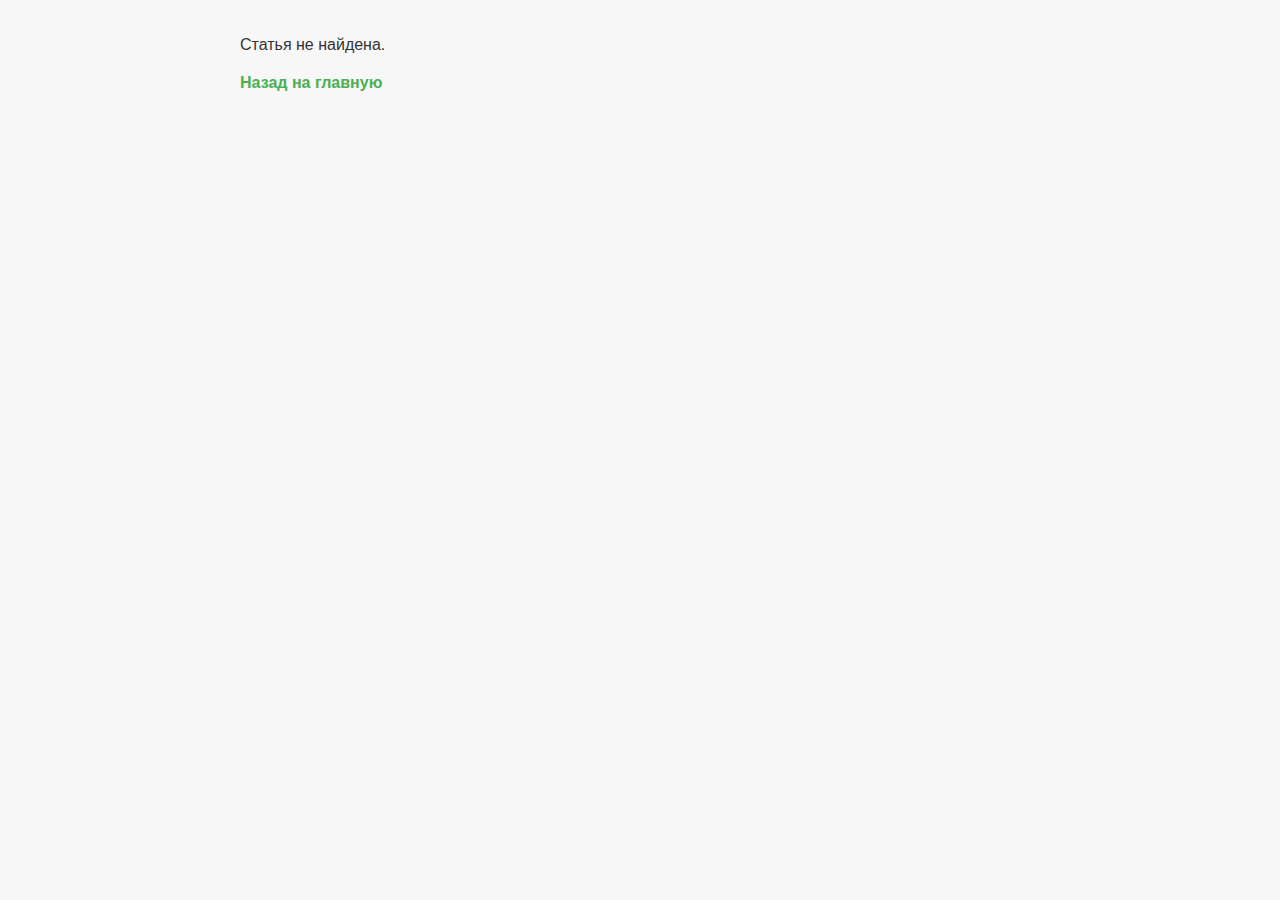
<file: article.html>
<!DOCTYPE html>
<html lang="en">
<head>
    <meta charset="UTF-8">
    <meta name="viewport" content="width=device-width, initial-scale=1.0">
    <title>Статья</title>
    <style>
        body {
            font-family: Arial, sans-serif;
            margin: 0;
            padding: 0;
            background-color: #f7f7f7;
            color: #333;
        }

        #container {
            max-width: 800px;
            margin: 0 auto;
            padding: 20px;
        }

        .article-content img {
            width: 100%;
            border-radius: 5px;
        }

        h1 {
            font-size: 24px;
        }

        .back-link {
            display: block;
            margin-top: 20px;
            text-decoration: none;
            color: #4CAF50;
            font-weight: bold;
        }
    </style>
</head>
<body>
    <div id="container">
        <div id="content"></div>
        <a href="index.html" class="back-link">Назад на главную</a>
    </div>

    <script>
        const params = new URLSearchParams(window.location.search);
        const id = parseInt(params.get("id"));

        const articles = [
            { 
                id: 1, 
                title: "Как заработать первые монетки", 
                content: "В этой статье вы узнаете, как начать зарабатывать монетки..." 
            },
            { 
                id: 2, 
                title: "Лучшие стратегии для клика", 
                content: "В статье описаны стратегии для увеличения дохода..." 
            },
            { 
                id: 3, 
                title: "Секреты сундуков", 
                content: "Хотите узнать, что скрывают сундуки? Читайте здесь..." 
            },
        ];

        const article = articles.find(a => a.id === id);
        if (article) {
            document.getElementById("content").innerHTML = `
                <h1>${article.title}</h1>
                <p>${article.content}</p>
            `;
        } else {
            document.getElementById("content").innerHTML = `<p>Статья не найдена.</p>`;
        }
    </script>
</body>
</html>
</file>
